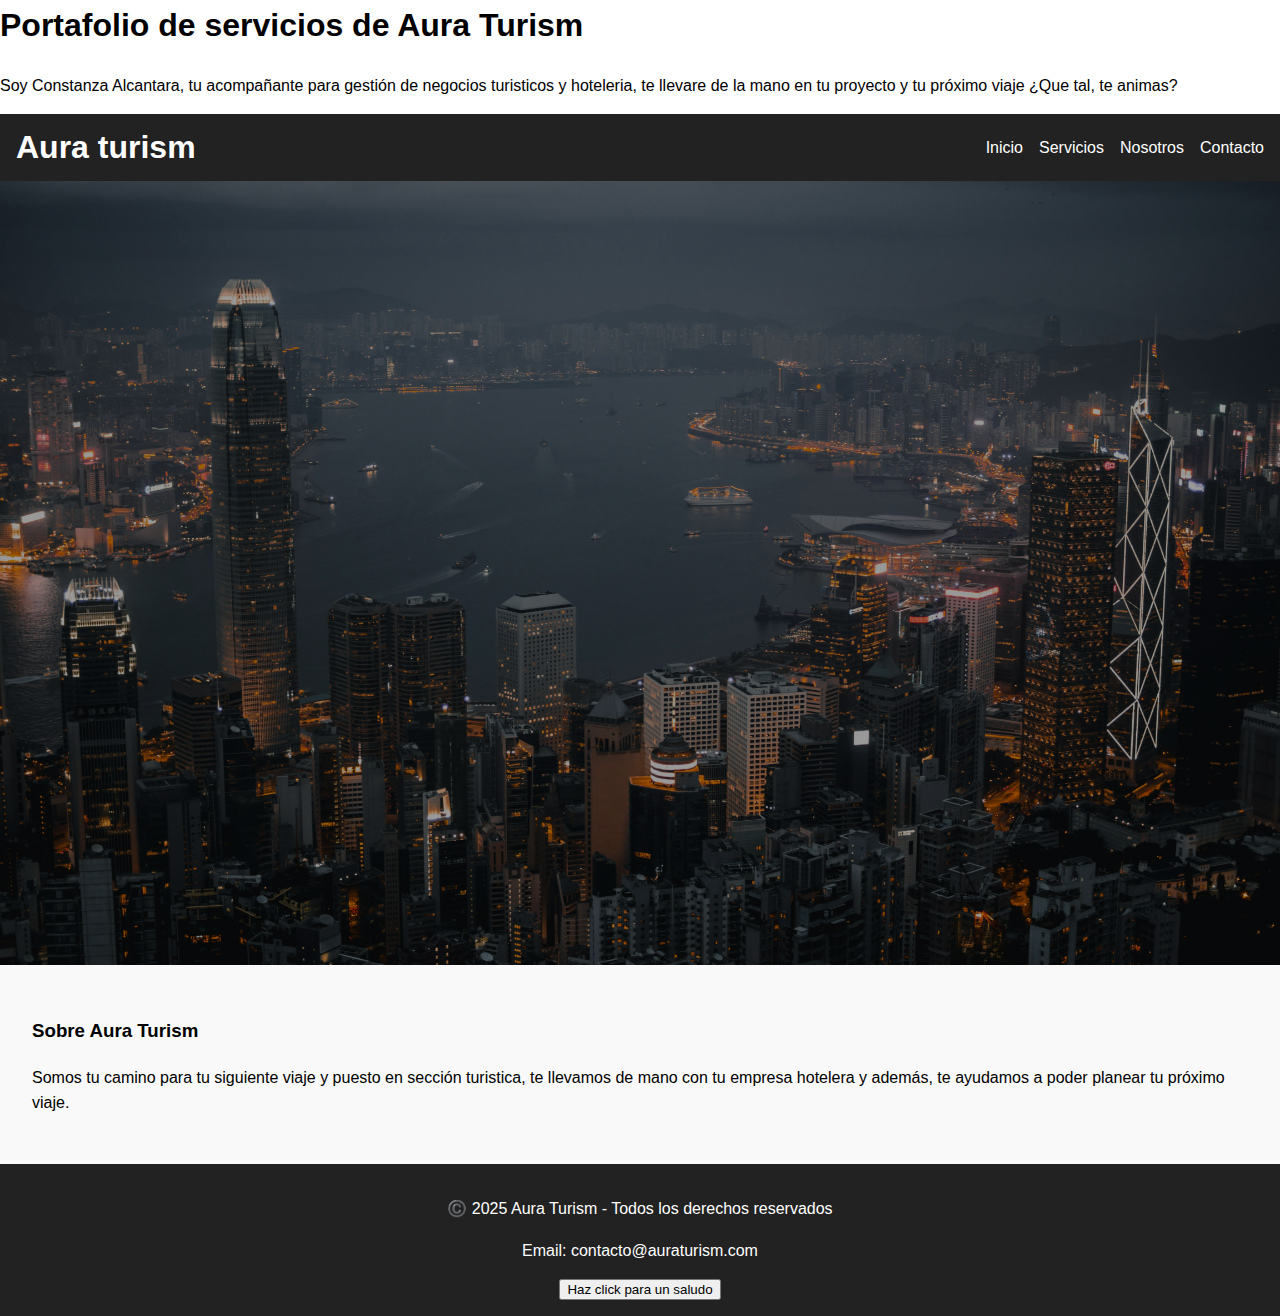
<file: Portafolio/index.html>
<DOCTYPE html>
    <html lang="es"> 
    <head>
    <title>Aura turism Consulting</title>
    </head>
    <body>
    
    <h1>Portafolio de servicios de Aura Turism</h1>
    <p> Soy Constanza Alcantara, tu acompañante para gestión de negocios turisticos y hoteleria, te llevare de la mano en tu proyecto y tu próximo viaje ¿Que tal, te animas? </p>
    
    </body>
    </html>
    
    <meta charset="UTF-8">
    
    <meta name="viewport" content="width=device-width, initial-scale=1.0">
    <meta name="description" content="Portafolio de servicios Global Bridge">
    
    <title>Aura Turism</title>
    
    <!--Enlace de la hoja de estilos-->
    <link rel="stylesheet" href="CSS/script.css">
    </head>
    <!--Cuerpo de la página-->
    <body>
    <!--INICIA NAV que es la barra de navegación-->
     
    <nav>
        <h1>Aura turism</h1>
        <ul>
            <li><a href="#inicio">Inicio</a></li>
            <li><a href="#servicios">Servicios</a></li>
            <li><a href="#nosotros">Nosotros</a></li>
            <li><a href="#contacto">Contacto</a></li>
        
        </ul> 
          
    </nav> <!--CIERRA NAV-->
    
    <!--INICIA HEADER Y HERO-->
    
    <header id="inicio" class="hero">
        <div class="hero-content">
    
            </div>
    </header>
    <!--CIERRA HEADER Y HERO-->
    
    <!--ASIDE-->
    <aside>
        <h3>Sobre Aura Turism</h3>
        <p>Somos tu camino para tu siguiente viaje y puesto en sección turistica, te llevamos de mano con tu empresa hotelera y además, te ayudamos a poder planear tu próximo viaje.</p>
    </aside>
    
    <!-- FOOTER -->
    <footer id="contacto">
        <p>©️ 2025 Aura Turism - Todos los derechos reservados</p>
        <p>Email: contacto@auraturism.com</p>
        <!-- Botón de ejemplo para JS -->
        <button id="btnSaludo">Haz click para un saludo</button>
        </footer>
    
    </body>
    </html>
</file>
<file: Portafolio/CSS/script.css>
body {
    font-family: Arial, sans-serif;
    margin: 0;
    padding: 0;
    line-height: 1.6;
  }
  
  nav {
    background: #222;
    color: #fff;
    display: flex;
    justify-content: space-between;
    align-items: center;
    padding: 0.5em 1em;
  }
  
  nav h1 {
    margin: 0;
  }
  
  nav ul {
    list-style: none;
    display: flex;
    gap: 1em;
    margin: 0;
    padding: 0;
  }
  
  nav a {
    color: #fff;
    text-decoration: none;
  }
  
  header {
    background: #f4f4f4;
    padding: 2em;
    text-align: center;
  }
  
  .hero {
    height: 80vh;
    background: url('../IMG/turismo.jpg') no-repeat center center/cover;
    display: flex;
    justify-content: center;
    align-items: center;
    text-align: center;
    position: relative;
    color: #fff;
  }
  
  .hero::before {
    content: "";
    position: absolute;
    top: 0; left: 0;
    width: 100%; height: 100%;
    background: rgba(0,0,0,0.4);
    z-index: 1;
  }
  
  .hero-content {
    position: relative;
    z-index: 2;
  }
  
  .hero-content h2 {
    font-size: 3rem;
    margin-bottom: 0.5em;
  }
  
  .hero-content p {
    font-size: 1.2rem;
    margin-bottom: 1em;
  }
  
  .btn-hero {
    display: inline-block;
    background-color: #00d4ff;
    color: #000;
    padding: 0.8em 1.5em;
    font-size: 1.1rem;
    border-radius: 8px;
    text-decoration: none;
    transition: background-color 0.3s ease, transform 0.2s ease;
  }
  
  .btn-hero:hover {
    background-color: #00aacc;
    transform: scale(1.05);
  }
  
  
  main, aside {
    padding: 2em;
  }
  
  aside {
    background: #f9f9f9;
  }
  
  footer {
    background: #222;
    color: #fff;
    text-align: center;
    padding: 1em;
  }
</file>
